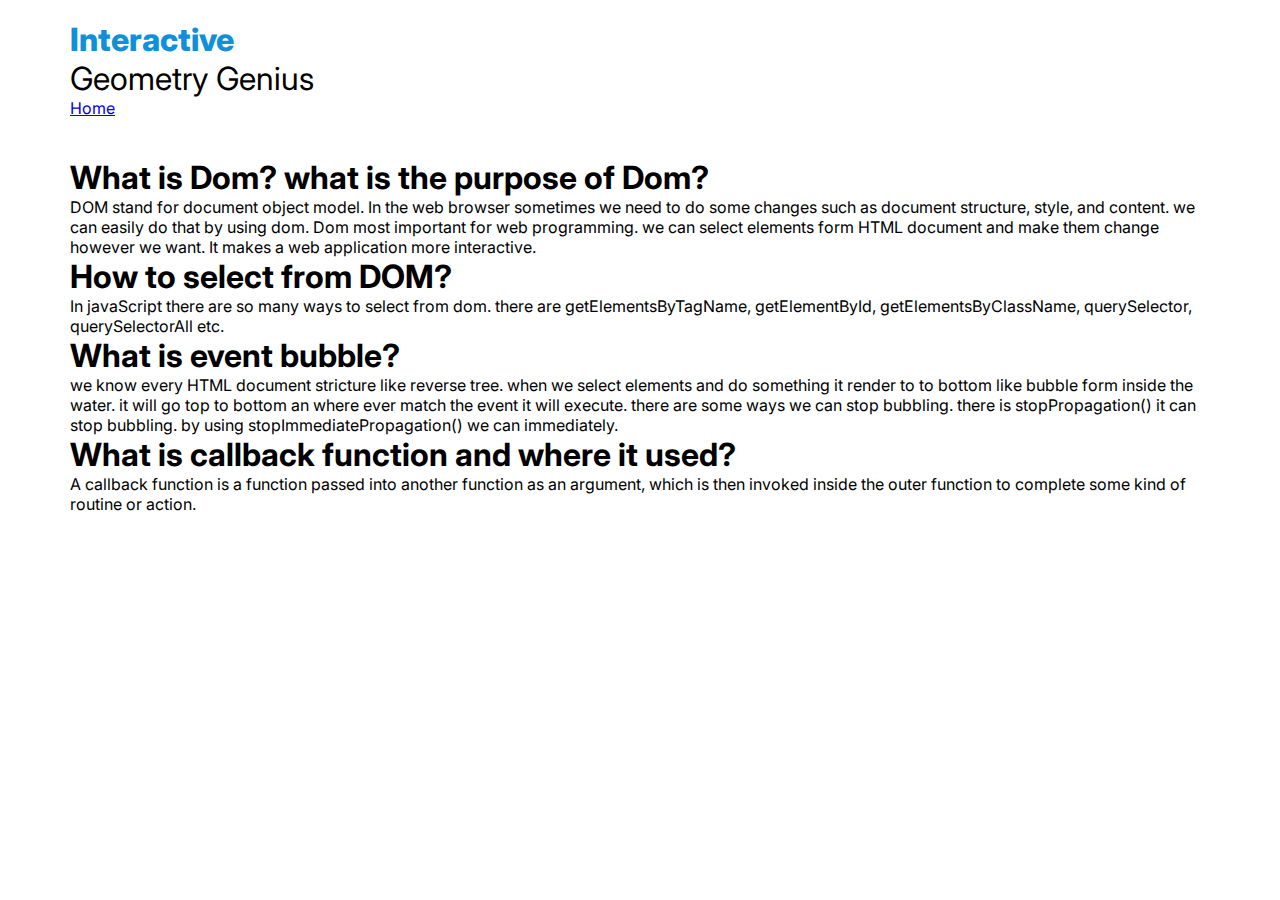
<file: blog.html>
<!DOCTYPE html>
<html lang="en">
  <head>
    <meta charset="UTF-8" />
    <meta http-equiv="X-UA-Compatible" content="IE=edge" />
    <meta name="viewport" content="width=device-width, initial-scale=1.0" />
    <title>Blog</title>
    <link rel="stylesheet" href="css/style.css" />
    <link rel="stylesheet" href="css/blog.css" />
  </head>
  <body>
    <header>
      <div class="logo">
        <h1>
          <span>Interactive</span> <br />
          Geometry Genius
        </h1>
      </div>
      <a class="blog-link" href="/index.html">Home</a>
    </header>
    <section>
      <div class="blog-container">
        <div class="blog">
          <h1>What is Dom? what is the purpose of Dom?</h1>
          <p>
            DOM stand for document object model. In the web browser sometimes we
            need to do some changes such as document structure, style, and
            content. we can easily do that by using dom. Dom most important for
            web programming. we can select elements form HTML document and make
            them change however we want. It makes a web application more
            interactive.
          </p>
        </div>
        <div class="blog">
          <h1>How to select from DOM?</h1>
          <p>
            In javaScript there are so many ways to select from dom. there are
            getElementsByTagName, getElementById, getElementsByClassName,
            querySelector, querySelectorAll etc.
          </p>
        </div>
        <div class="blog">
          <h1>What is event bubble?</h1>
          <p>
            we know every HTML document stricture like reverse tree. when we
            select elements and do something it render to to bottom like bubble
            form inside the water. it will go top to bottom an where ever match
            the event it will execute. there are some ways we can stop bubbling.
            there is stopPropagation() it can stop bubbling. by using
            stopImmediatePropagation() we can immediately.
          </p>
        </div>
        <div class="blog">
          <h1>What is callback function and where it used?</h1>
          <p>
            A callback function is a function passed into another function as an
            argument, which is then invoked inside the outer function to
            complete some kind of routine or action.
          </p>
        </div>
      </div>
    </section>
  </body>
</html>
</file>
<file: css/style.css>
/* Fonts  */
@import url("https://fonts.googleapis.com/css2?family=Inter&display=swap");

/* CSS Reset */
* {
  margin: 0;
  padding: 0;
  box-sizing: border-box;
}

body {
  max-width: 1140px;
  margin: 0 auto;
  font-family: "Inter", sans-serif;
}

/* Header section style  */
header {
  padding: 20px 0;
  /* background-color: rgb(238, 238, 238); */
  margin-bottom: 20px;
}
header > div > h1 {
  font-weight: 400;
}
header > div > h1 > span {
  font-weight: 800;
  color: #1090d8;
  font-size: 1em;
}

/* Main container style   */
.container {
  display: grid;
  grid-template-columns: 75% auto;
  gap: 10px;
}

/* Card Container style  */
.card-container {
  display: grid;
  grid-template-columns: repeat(3, 1fr);
  gap: 15px;
}
/* Single card style  */
.card {
  display: flex;
  flex-direction: column;
  justify-content: space-around;
  padding: 30px 40px;
  gap: 30px;
  border: 1px solid lightblue;
  border-radius: 10px;
}
.input-field-container {
  text-align: center;
}
.input-field-container input {
  width: 20%;
  margin: 0 5px;
  padding: 10px 10px;
  border-radius: 5px;
  border: 0;
  outline: none;
  background-color: rgba(255, 182, 193, 0.586);
}
.card img {
  width: 50%;
  margin: 0 auto;
}
.calculate-btn {
  width: 100%;
  margin: 0 auto;
  background-color: #1090d8;
  padding: 10px;
  border: 0;
  border-radius: 5px;
  font-size: 20px;
  font-weight: 600;
  color: white;
  cursor: pointer;
}
.card-heading,
.card-description {
  text-align: center;
  margin-top: 15px;
}

/* Area calculation style  */
.area-calculation {
  background-color: #f1eeee;
}
.area-calculation h1 {
  text-decoration: underline;
  text-align: center;
  margin-bottom: 10px;
}
.area-container-ul {
  display: grid;
  grid-template-columns: repeat(1, 1fr);
}
.area-container-li {
  display: grid;
  grid-template-columns: repeat(2, 1fr);
}
</file>
<file: css/blog.css>
/* Fonts  */
@import url("https://fonts.googleapis.com/css2?family=Inter&display=swap");

/* CSS Reset */
* {
  margin: 0;
  padding: 0;
  box-sizing: border-box;
}

body {
  max-width: 1140px;
  margin: 0 auto;
  font-family: "Inter", sans-serif;
}
</file>
